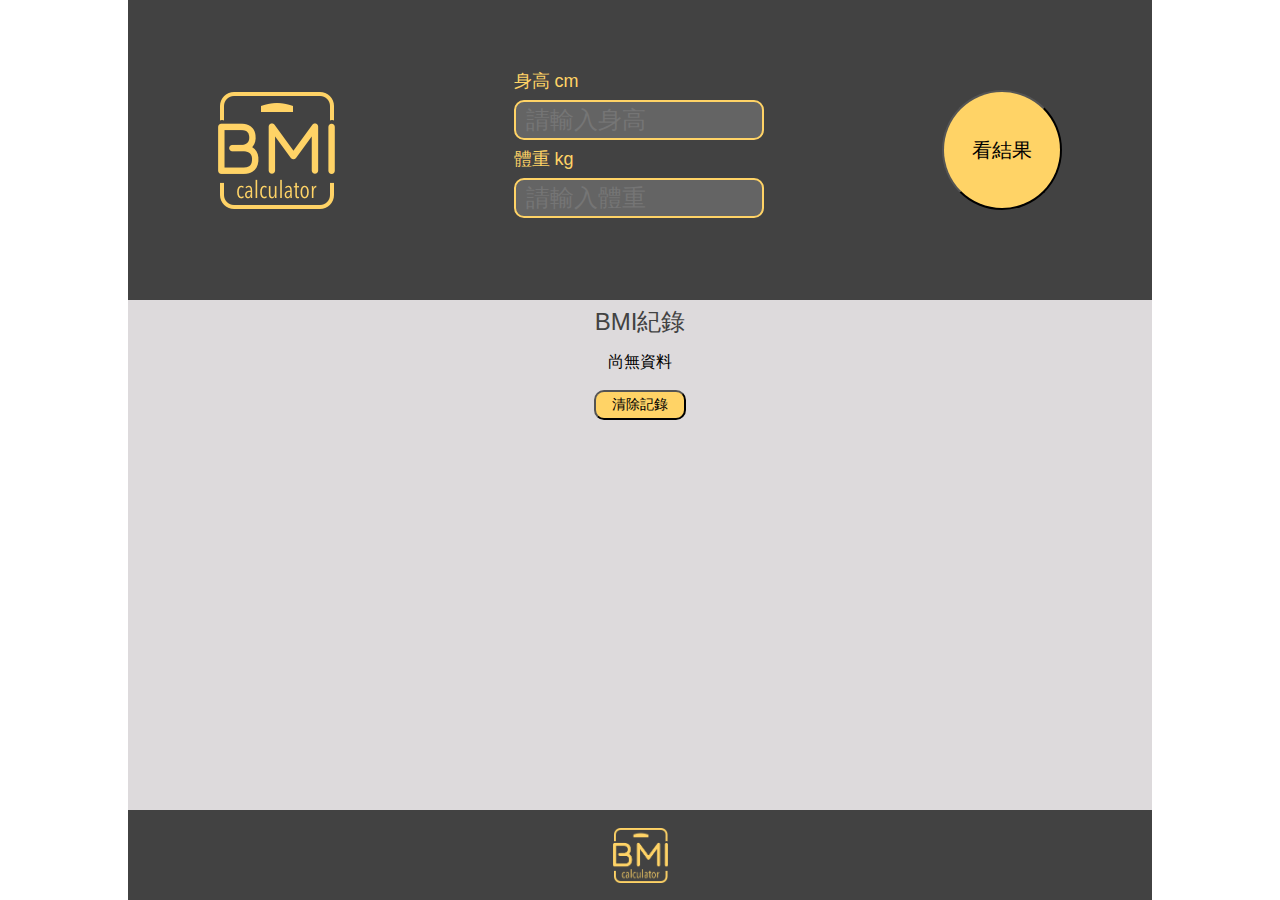
<file: index.html>
<!DOCTYPE html>
<html lang="en">
  <head>
    <meta charset="UTF-8" />
    <meta name="viewport" content="width=device-width, initial-scale=1.0" />
    <meta http-equiv="X-UA-Compatible" content="ie=edge" />
    <link href="./style/reset.css" type="text/css" rel="stylesheet" />
    <link href="./style/style.css" type="text/css" rel="stylesheet" />
    <title>Document</title>
  </head>
  <body class="background">
    <nav class="header">
      <div class="headerLogo">
        <img src="./img/BMICLogo.png" />
      </div>
      <div class="input">
        <label for="tall">身高 cm</label>
        <input
          id="tall"
          class="inputWeight"
          type="number"
          placeholder="請輸入身高"
        />
        <label for="weight">體重 kg</label>
        <input
          id="weight"
          class="inputWeight"
          type="number"
          placeholder="請輸入體重"
        />
      </div>
      <button class="result-btn">
        看結果
      </button>
    </nav>
    <main>
      <div class="container">
        <h2>BMI紀錄</h2>
        <ul class="bmi-result"></ul>
        <button class="remove">清除記錄</button>
      </div>
    </main>
    <footer>
      <div class="footerLogo">
        <img src="./img/BMICLogo.png" />
      </div>
    </footer>
    <script src="./main.js"></script>
  </body>
</html>
</file>
<file: style/style.css>
* {
    margin: 0;
    box-sizing: border-box;
}
.background{
    display: flex;
    justify-content: center;
    flex-wrap: wrap;
    background-color: white;
}
.header{
    align-items: center;
    justify-content: space-between;
    display: flex;
    flex-wrap: wrap;
    background-color:#424242;
    width: 1024px;
    height: 300px;
    font-family: Helvetica;
    padding: 5% 7%;
}

.headerLogo{
    display: flex;
    width: 117px;
    height: 117px;
}

.input{
    display:inline-block;
    justify-content: center;
    font-size: 18px;
    color: #FFD366;
    justify-content: space-between;
    width: 250px;
}

.inputWeight{
    width: 250px;
    height: 40px;
    background: rgba(255,255,255,0.18);
    border: 2px solid #FFD366;
    border-radius: 10px;
    font-size: 24px;
    color: rgba(255,255,255,0.50);
    padding: 5px 10px;
    margin: 10px 0;
}

.inputWeight:focus {
    outline: none;
}

.result-btn{
    display: flex;
    background-color: #FFD366;
    border-radius: 50%;
    width: 120px;
    height: 120px;
    align-items: center;
    justify-content: center;
    outline: none;
    font-size: 1.25rem;
    cursor: pointer;
}
h3{
    text-align: center;
    font-size: 24px;
}
h2{
    font-size: 24px;
    color: #424242;
    font-family: Helvetica;
    width: 1024px;
    text-align: center;
}

.container {
    height: calc(100vh - 90px - 300px);
    overflow: auto;
    background:#DDDADC;
    max-width: 1024px;
    display: flex;
    align-items: center;
    justify-content: flex-start;
    flex-direction: column;
}


/* List Style For BMI Info */

.container h2 {
    text-align: center;
    margin: 10px 0;
}

.bmi-result {
    margin-top: 10px;
}

.bmi-result li {
    display: flex;
    justify-content: space-between;
    margin: 10px 0;
}

.list-info{
    padding: 15px 10px;
    width: 624px;
    height: 62px;
    display: flex;
    justify-content: space-between;
    align-items: center;
    background: #FFFFFF;
}

.remove {
    display: block;
    background: #FFD366;
    color: black;
    font-size: 14px;
    border-radius: 10px;
    max-width: 250px;
    max-height: 40px;
    padding:4px 16px;
    outline: none;
    margin: 20px auto;
    cursor: pointer;
}

.footerLogo{
    display: flex;
    align-items: center;
    justify-content: center;
    background-color: #424242;
    width: 1024px;
    height: 90px;
}


/* Weight Status */

.overWeight{
    float: left;
    background: #FF1200;
    box-shadow: 2px 0 3px 0 rgba(255,17,0,0.29);
    width: 7px;
    height: 62px;

}
.fat{
    float: left;
    background: #FF6C02;
    box-shadow: 2px 0 3px 0 rgba(255,108,2,0.29);
    width:7px;
    height: 62px;

}
.heavy{
    float: left;
    background: #FF6C02;
    box-shadow: 2px 0 3px 0 rgba(255,108,2,0.29);
    width:7px;
    height: 62px;

}
.littleHeavy{
    float: left;
    background: #FF982D;
    box-shadow: 2px 0 3px 0 rgba(255,152,45,0.29);
    width:7px;
    height: 62px;

}
.ideal{
    float: left;
    background: #86D73F;
    box-shadow: 2px 0 3px 0 rgba(133,215,63,0.29);
    width:7px;
    height: 62px;

}
.skinny{
    float: left;
    background-color: #31BAF9;
    box-shadow: 2px 0 3px 0 rgba(49,186,249,0.29);
    width:7px;
    height: 62px;

}


.footerLogo img{
    width: 55px;
    height: 55px;

}
</file>
